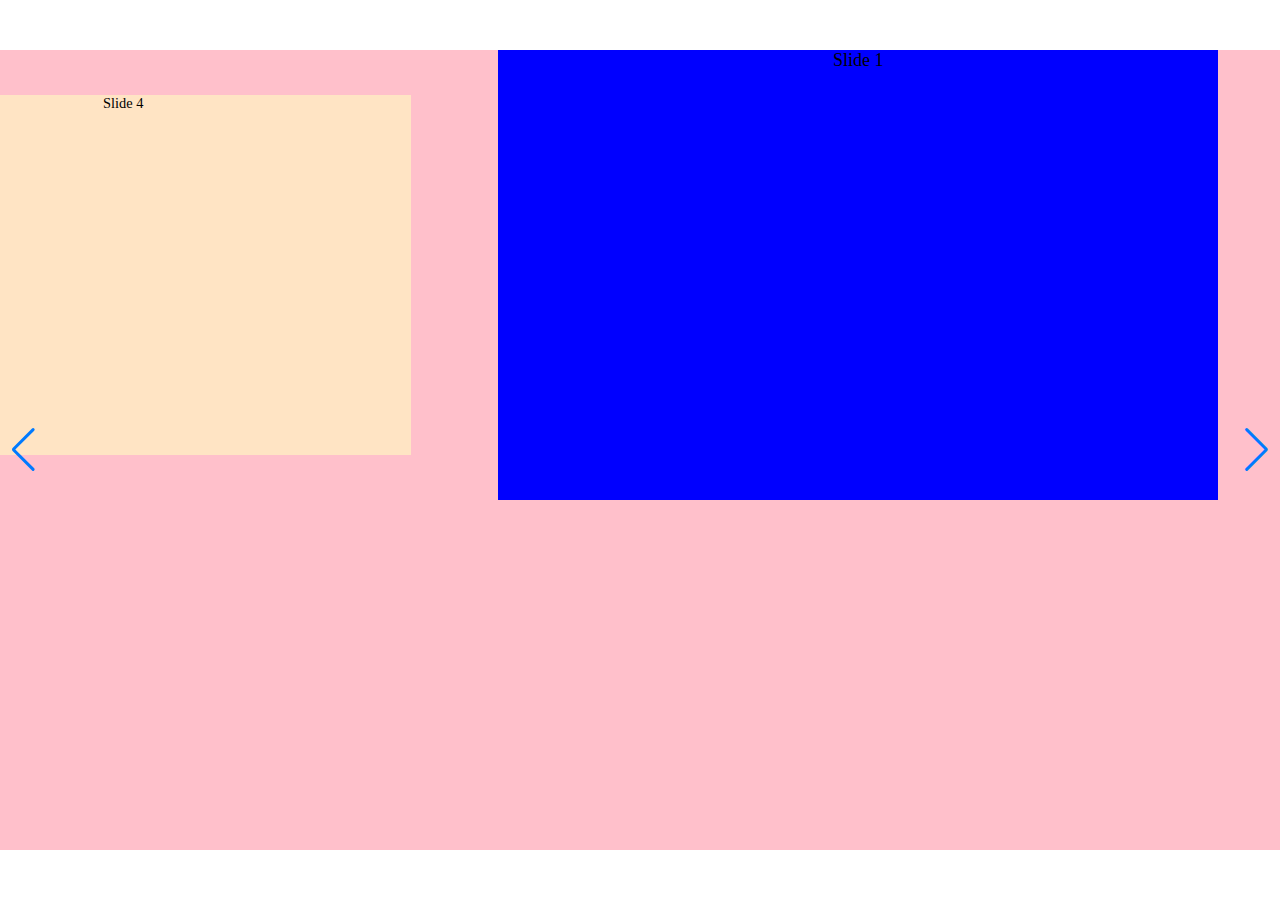
<file: swiper.html>
<!DOCTYPE html>
<html lang="en">

<head>
    <meta charset="UTF-8">
    <meta name="viewport" content="width=device-width, initial-scale=1.0">
    <title>Document</title>

    <style>
        * {
            margin: 0;
            padding: 0;
        }
        
        .swiper-slide {
            text-align: center;
            font-size: 18px;
            background: #fff;
            /* Center slide text vertically */
            display: -webkit-box;
            display: -ms-flexbox;
            display: -webkit-flex;
            display: flex;
            -webkit-box-pack: center;
            -ms-flex-pack: center;
            -webkit-justify-content: center;
            justify-content: center;
            -webkit-box-align: center;
            -ms-flex-align: center;
            -webkit-align-items: center;
            align-items: center;
            transition: 300ms;
            transform: scale(0.8);
            width: 720px !important;
            height: 450px !important;
            background-color: blue;
            /* margin-left: 50px; */
        }
        
        .swiper-slide-active,
        .swiper-slide-duplicate-active {
            transform: scale(1);
            /* margin-left: -500px; */
        }
        
        .swiper-container {
            width: 100%;
            height: 100%;
            background-color: pink;
            margin-top: 50px;
            position: relative;
        }
        
        .swiperBox {
            width: 100%;
            height: 800px;
            background-color: aqua;
            /* overflow: hidden; */
        }
        
        .swiper-slide-prev {
            position: absolute;
            margin-left: -40px;
            background-color: bisque;
        }
        
        .swiper-slide-next {
            position: absolute;
            margin-left: 0;
            background-color: blueviolet !important;
        }
    </style>

    <link rel="stylesheet" href="./swiper/swiper-bundle.min.css">
</head>

<body>
    <!-- Swiper -->
    <div class="swiperBox">
        <div class="swiper-container">
            <div class="swiper-wrapper">
                <div class="swiper-slide">Slide 1</div>
                <div class="swiper-slide">Slide 2</div>
                <div class="swiper-slide">Slide 3</div>
                <div class="swiper-slide">Slide 4</div>
            </div>
            <div class="swiper-button-next"></div>
            <div class="swiper-button-prev"></div>
        </div>
    </div>
</body>

</html>
<script src="./swiper/swiper-bundle.min.js"></script>
<script>
    var swiper = new Swiper('.swiper-container', {
        slidesPerView: 2.05,
        spaceBetween: 15,
        centeredSlides: true,
        loop: true,
        navigation: {
            nextEl: ".swiper-button-next",
            prevEl: ".swiper-button-prev",
        },
    });
</script>
</file>
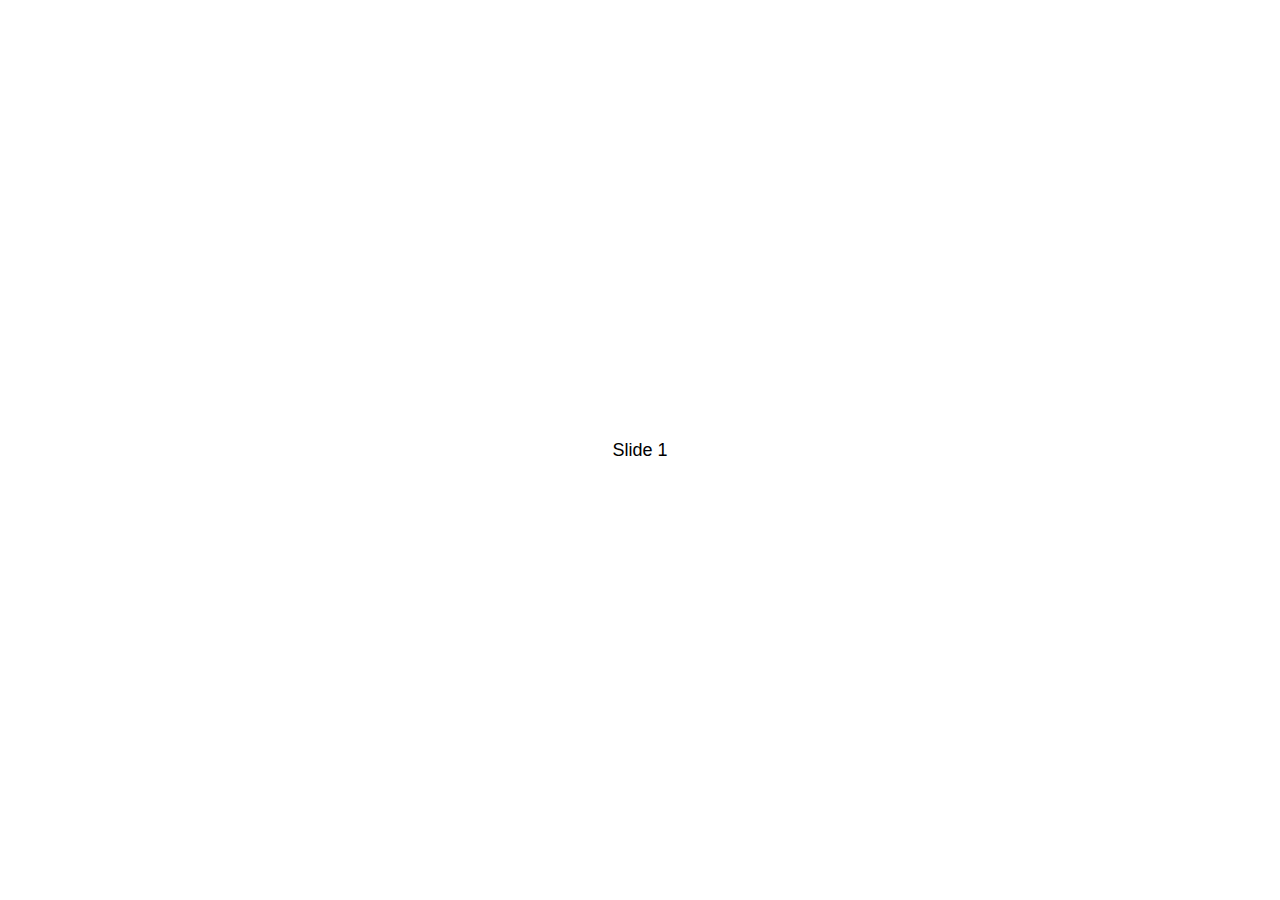
<file: swiper/demo/010-default.html>
<!DOCTYPE html>
<html lang="en">

<head>
  <meta charset="utf-8" />
  <title>Swiper demo</title>
  <meta name="viewport" content="width=device-width, initial-scale=1, minimum-scale=1, maximum-scale=1" />
  <!-- Link Swiper's CSS -->
  <link rel="stylesheet" href="../swiper-bundle.min.css" />

  <!-- Demo styles -->
  <style>
    html,
    body {
      position: relative;
      height: 100%;
    }

    body {
      background: #eee;
      font-family: Helvetica Neue, Helvetica, Arial, sans-serif;
      font-size: 14px;
      color: #000;
      margin: 0;
      padding: 0;
    }

    .swiper {
      width: 100%;
      height: 100%;
    }

    .swiper-slide {
      text-align: center;
      font-size: 18px;
      background: #fff;
      display: flex;
      justify-content: center;
      align-items: center;
    }

    .swiper-slide img {
      display: block;
      width: 100%;
      height: 100%;
      object-fit: cover;
    }
  </style>
</head>

<body>
  <!-- Swiper -->
  <div class="swiper mySwiper">
    <div class="swiper-wrapper">
      <div class="swiper-slide">Slide 1</div>
      <div class="swiper-slide">Slide 2</div>
      <div class="swiper-slide">Slide 3</div>
      <div class="swiper-slide">Slide 4</div>
      <div class="swiper-slide">Slide 5</div>
      <div class="swiper-slide">Slide 6</div>
      <div class="swiper-slide">Slide 7</div>
      <div class="swiper-slide">Slide 8</div>
      <div class="swiper-slide">Slide 9</div>
    </div>
  </div>

  <!-- Swiper JS -->
  <script src="../swiper-bundle.min.js"></script>

  <!-- Initialize Swiper -->
  <script>
    var swiper = new Swiper(".mySwiper", {});
  </script>
</body>

</html>
</file>
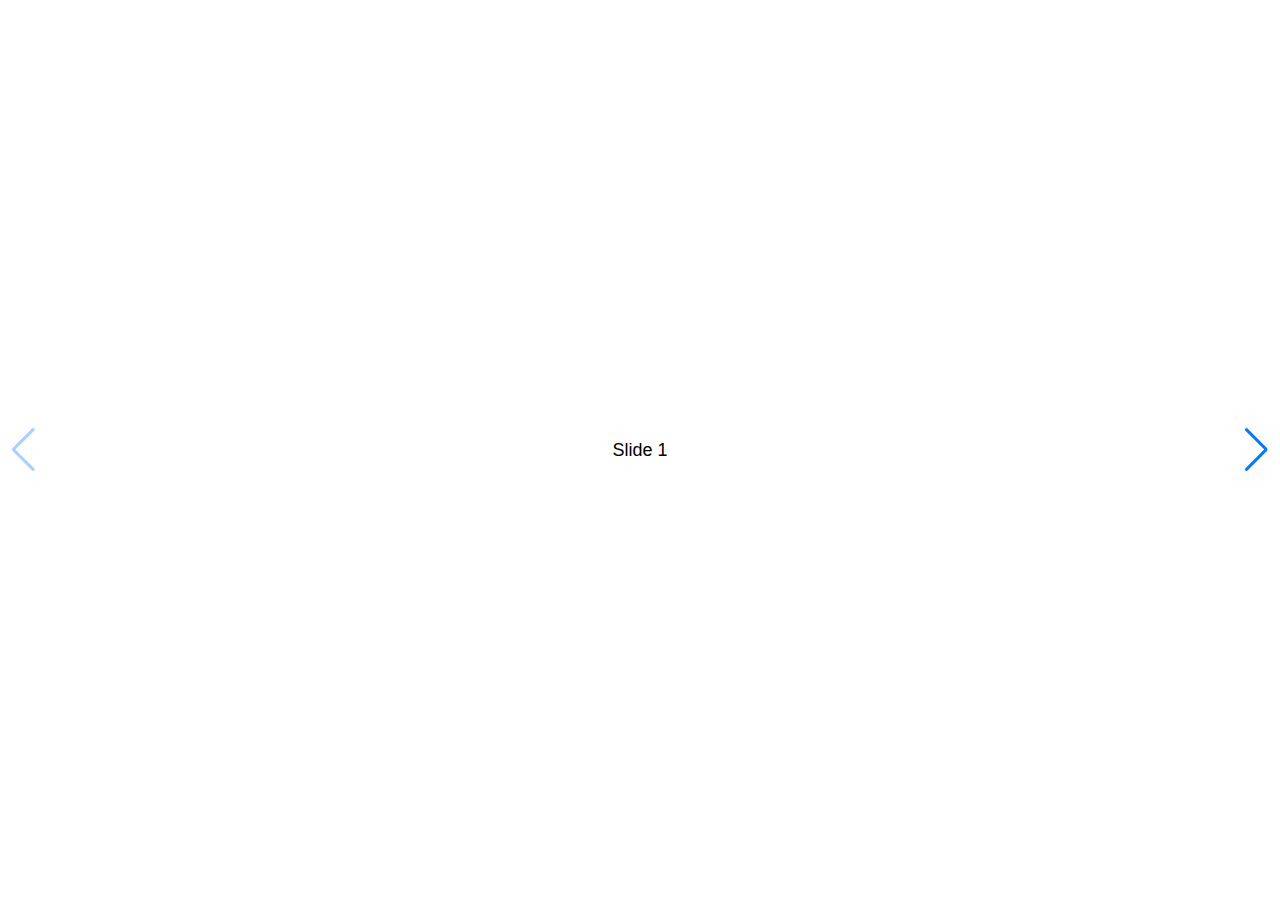
<file: swiper/demo/020-navigation.html>
<!DOCTYPE html>
<html lang="en">

<head>
  <meta charset="utf-8" />
  <title>Swiper demo</title>
  <meta name="viewport" content="width=device-width, initial-scale=1, minimum-scale=1, maximum-scale=1" />
  <!-- Link Swiper's CSS -->
  <link rel="stylesheet" href="../swiper-bundle.min.css" />

  <!-- Demo styles -->
  <style>
    html,
    body {
      position: relative;
      height: 100%;
    }

    body {
      background: #eee;
      font-family: Helvetica Neue, Helvetica, Arial, sans-serif;
      font-size: 14px;
      color: #000;
      margin: 0;
      padding: 0;
    }

    .swiper {
      width: 100%;
      height: 100%;
    }

    .swiper-slide {
      text-align: center;
      font-size: 18px;
      background: #fff;
      display: flex;
      justify-content: center;
      align-items: center;
    }

    .swiper-slide img {
      display: block;
      width: 100%;
      height: 100%;
      object-fit: cover;
    }
  </style>
</head>

<body>
  <!-- Swiper -->
  <div class="swiper mySwiper">
    <div class="swiper-wrapper">
      <div class="swiper-slide">Slide 1</div>
      <div class="swiper-slide">Slide 2</div>
      <div class="swiper-slide">Slide 3</div>
      <div class="swiper-slide">Slide 4</div>
      <div class="swiper-slide">Slide 5</div>
      <div class="swiper-slide">Slide 6</div>
      <div class="swiper-slide">Slide 7</div>
      <div class="swiper-slide">Slide 8</div>
      <div class="swiper-slide">Slide 9</div>
    </div>
    <div class="swiper-button-next"></div>
    <div class="swiper-button-prev"></div>
  </div>

  <!-- Swiper JS -->
  <script src="../swiper-bundle.min.js"></script>

  <!-- Initialize Swiper -->
  <script>
    var swiper = new Swiper(".mySwiper", {
      navigation: {
        nextEl: ".swiper-button-next",
        prevEl: ".swiper-button-prev",
      },
    });
  </script>
</body>

</html>
</file>
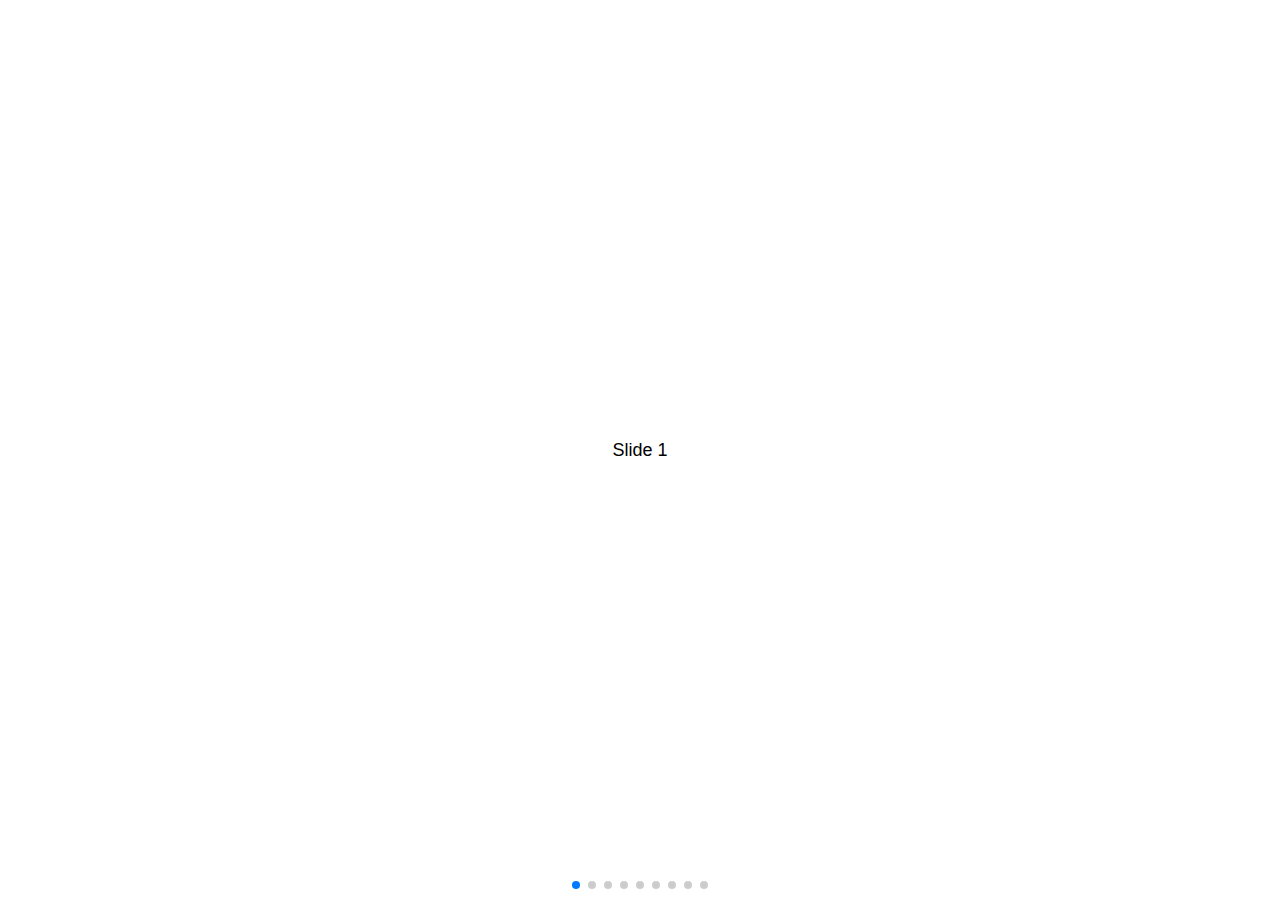
<file: swiper/demo/030-pagination.html>
<!DOCTYPE html>
<html lang="en">

<head>
  <meta charset="utf-8" />
  <title>Swiper demo</title>
  <meta name="viewport" content="width=device-width, initial-scale=1, minimum-scale=1, maximum-scale=1" />
  <!-- Link Swiper's CSS -->
  <link rel="stylesheet" href="../swiper-bundle.min.css" />

  <!-- Demo styles -->
  <style>
    html,
    body {
      position: relative;
      height: 100%;
    }

    body {
      background: #eee;
      font-family: Helvetica Neue, Helvetica, Arial, sans-serif;
      font-size: 14px;
      color: #000;
      margin: 0;
      padding: 0;
    }

    .swiper {
      width: 100%;
      height: 100%;
    }

    .swiper-slide {
      text-align: center;
      font-size: 18px;
      background: #fff;
      display: flex;
      justify-content: center;
      align-items: center;
    }

    .swiper-slide img {
      display: block;
      width: 100%;
      height: 100%;
      object-fit: cover;
    }
  </style>
</head>

<body>
  <!-- Swiper -->
  <div class="swiper mySwiper">
    <div class="swiper-wrapper">
      <div class="swiper-slide">Slide 1</div>
      <div class="swiper-slide">Slide 2</div>
      <div class="swiper-slide">Slide 3</div>
      <div class="swiper-slide">Slide 4</div>
      <div class="swiper-slide">Slide 5</div>
      <div class="swiper-slide">Slide 6</div>
      <div class="swiper-slide">Slide 7</div>
      <div class="swiper-slide">Slide 8</div>
      <div class="swiper-slide">Slide 9</div>
    </div>
    <div class="swiper-pagination"></div>
  </div>

  <!-- Swiper JS -->
  <script src="../swiper-bundle.min.js"></script>

  <!-- Initialize Swiper -->
  <script>
    var swiper = new Swiper(".mySwiper", {
      pagination: {
        el: ".swiper-pagination",
      },
    });
  </script>
</body>

</html>
</file>
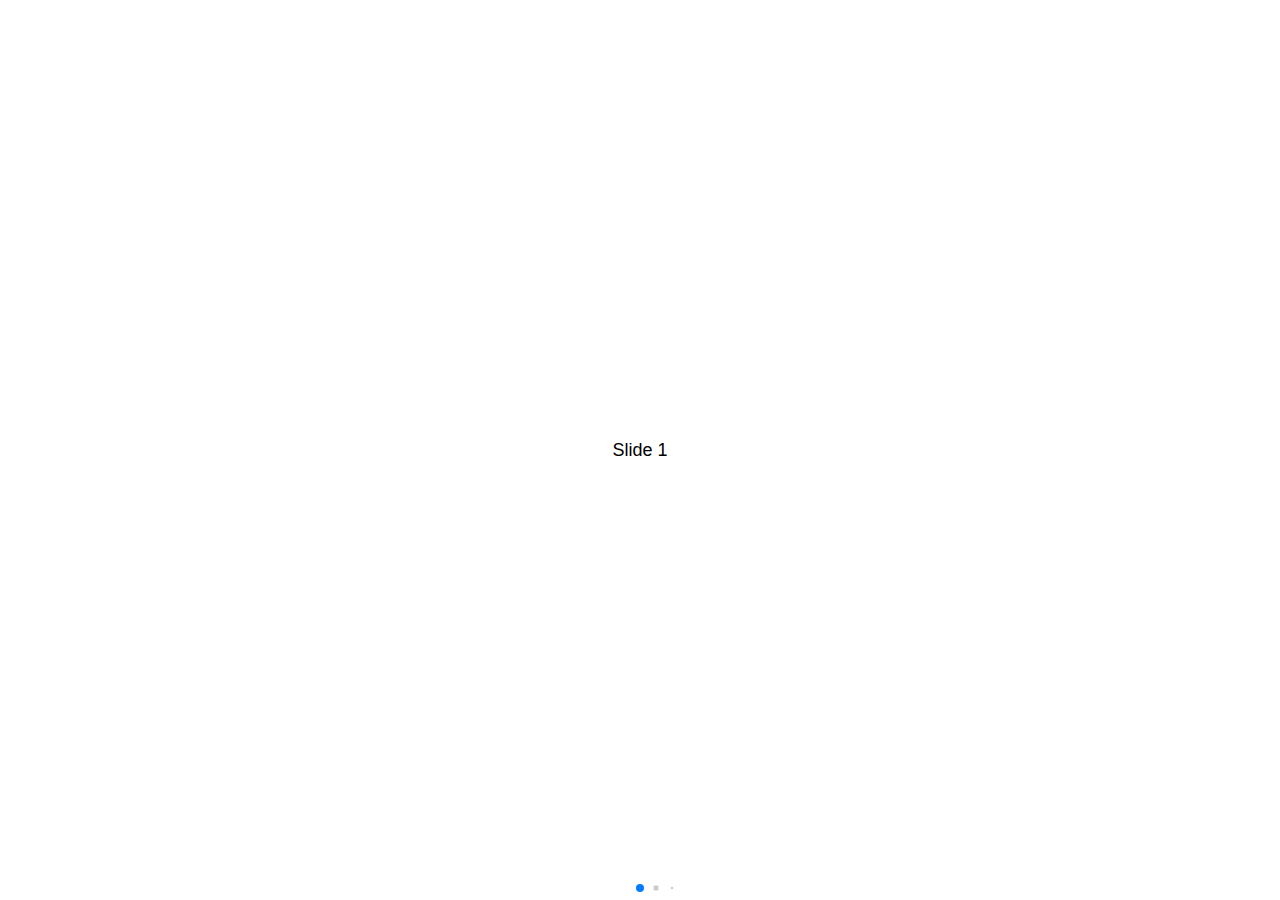
<file: swiper/demo/040-pagination-dynamic.html>
<!DOCTYPE html>
<html lang="en">

<head>
  <meta charset="utf-8" />
  <title>Swiper demo</title>
  <meta name="viewport" content="width=device-width, initial-scale=1, minimum-scale=1, maximum-scale=1" />
  <!-- Link Swiper's CSS -->
  <link rel="stylesheet" href="../swiper-bundle.min.css" />

  <!-- Demo styles -->
  <style>
    html,
    body {
      position: relative;
      height: 100%;
    }

    body {
      background: #eee;
      font-family: Helvetica Neue, Helvetica, Arial, sans-serif;
      font-size: 14px;
      color: #000;
      margin: 0;
      padding: 0;
    }

    .swiper {
      width: 100%;
      height: 100%;
    }

    .swiper-slide {
      text-align: center;
      font-size: 18px;
      background: #fff;
      display: flex;
      justify-content: center;
      align-items: center;
    }

    .swiper-slide img {
      display: block;
      width: 100%;
      height: 100%;
      object-fit: cover;
    }
  </style>
</head>

<body>
  <!-- Swiper -->
  <div class="swiper mySwiper">
    <div class="swiper-wrapper">
      <div class="swiper-slide">Slide 1</div>
      <div class="swiper-slide">Slide 2</div>
      <div class="swiper-slide">Slide 3</div>
      <div class="swiper-slide">Slide 4</div>
      <div class="swiper-slide">Slide 5</div>
      <div class="swiper-slide">Slide 6</div>
      <div class="swiper-slide">Slide 7</div>
      <div class="swiper-slide">Slide 8</div>
      <div class="swiper-slide">Slide 9</div>
    </div>
    <div class="swiper-pagination"></div>
  </div>

  <!-- Swiper JS -->
  <script src="../swiper-bundle.min.js"></script>

  <!-- Initialize Swiper -->
  <script>
    var swiper = new Swiper(".mySwiper", {
      pagination: {
        el: ".swiper-pagination",
        dynamicBullets: true,
      },
    });
  </script>
</body>

</html>
</file>
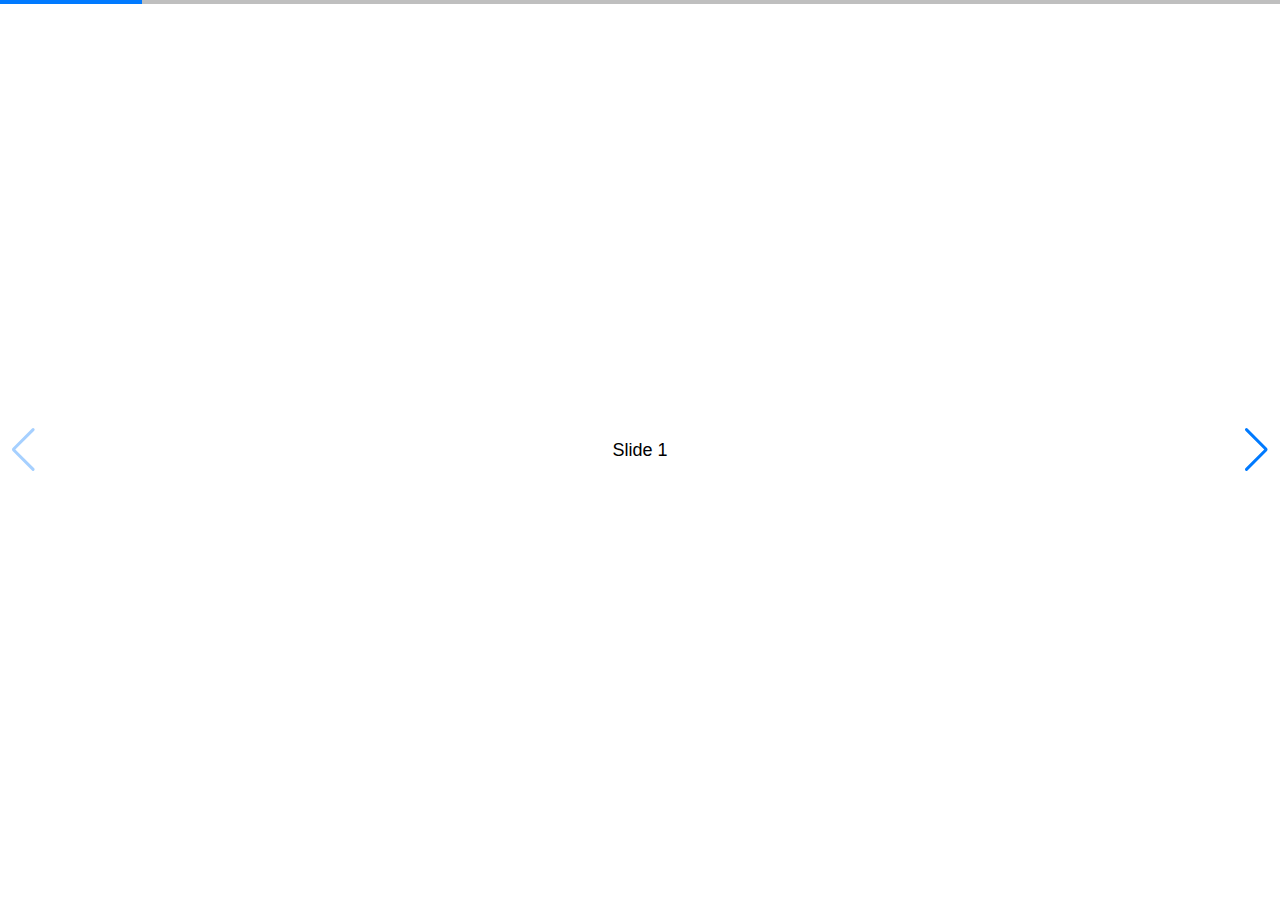
<file: swiper/demo/050-pagination-progress.html>
<!DOCTYPE html>
<html lang="en">

<head>
  <meta charset="utf-8" />
  <title>Swiper demo</title>
  <meta name="viewport" content="width=device-width, initial-scale=1, minimum-scale=1, maximum-scale=1" />
  <!-- Link Swiper's CSS -->
  <link rel="stylesheet" href="../swiper-bundle.min.css" />

  <!-- Demo styles -->
  <style>
    html,
    body {
      position: relative;
      height: 100%;
    }

    body {
      background: #eee;
      font-family: Helvetica Neue, Helvetica, Arial, sans-serif;
      font-size: 14px;
      color: #000;
      margin: 0;
      padding: 0;
    }

    .swiper {
      width: 100%;
      height: 100%;
    }

    .swiper-slide {
      text-align: center;
      font-size: 18px;
      background: #fff;
      display: flex;
      justify-content: center;
      align-items: center;
    }

    .swiper-slide img {
      display: block;
      width: 100%;
      height: 100%;
      object-fit: cover;
    }
  </style>
</head>

<body>
  <!-- Swiper -->
  <div class="swiper mySwiper">
    <div class="swiper-wrapper">
      <div class="swiper-slide">Slide 1</div>
      <div class="swiper-slide">Slide 2</div>
      <div class="swiper-slide">Slide 3</div>
      <div class="swiper-slide">Slide 4</div>
      <div class="swiper-slide">Slide 5</div>
      <div class="swiper-slide">Slide 6</div>
      <div class="swiper-slide">Slide 7</div>
      <div class="swiper-slide">Slide 8</div>
      <div class="swiper-slide">Slide 9</div>
    </div>
    <div class="swiper-button-next"></div>
    <div class="swiper-button-prev"></div>
    <div class="swiper-pagination"></div>
  </div>

  <!-- Swiper JS -->
  <script src="../swiper-bundle.min.js"></script>

  <!-- Initialize Swiper -->
  <script>
    var swiper = new Swiper(".mySwiper", {
      pagination: {
        el: ".swiper-pagination",
        type: "progressbar",
      },
      navigation: {
        nextEl: ".swiper-button-next",
        prevEl: ".swiper-button-prev",
      },
    });
  </script>
</body>

</html>
</file>
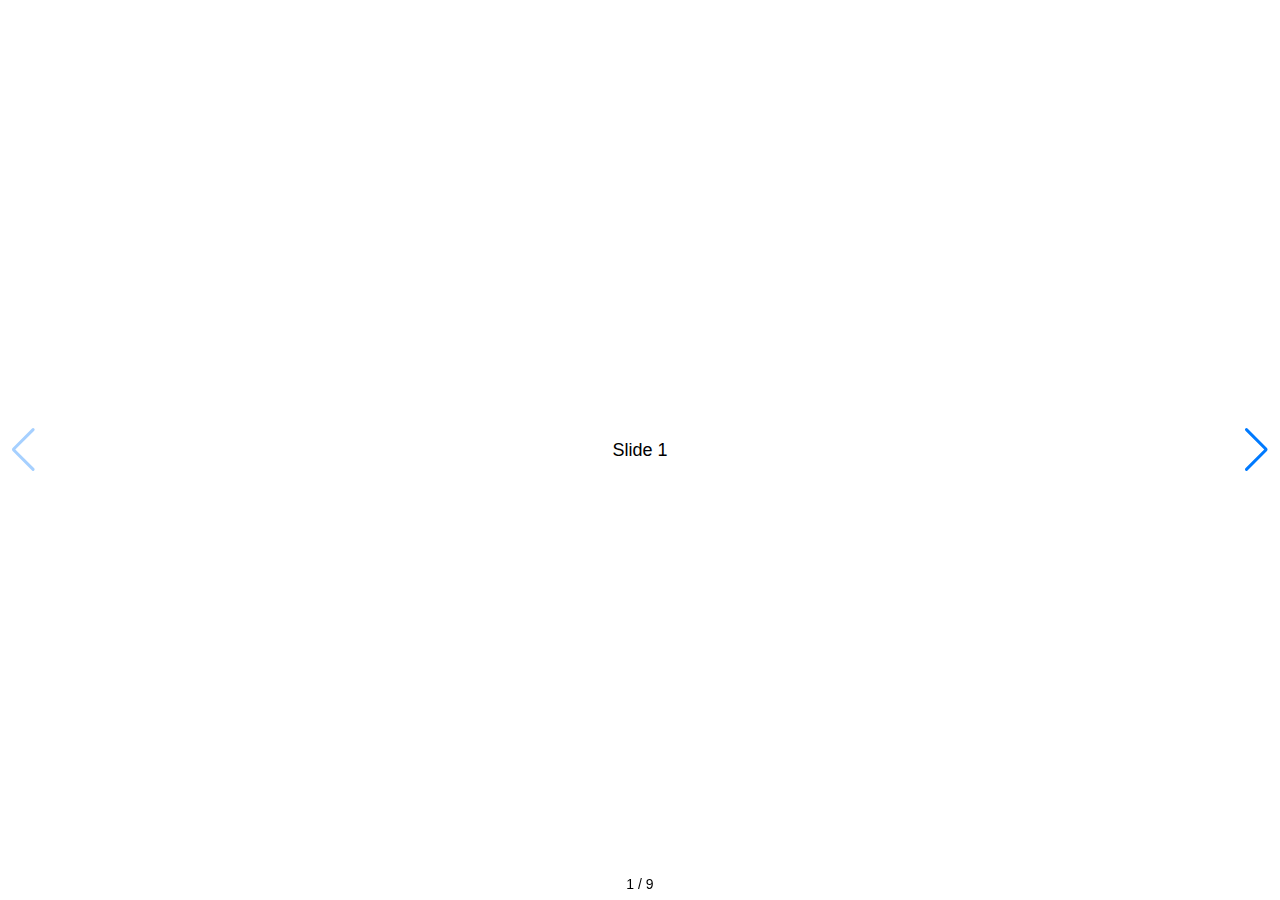
<file: swiper/demo/060-pagination-fraction.html>
<!DOCTYPE html>
<html lang="en">

<head>
  <meta charset="utf-8" />
  <title>Swiper demo</title>
  <meta name="viewport" content="width=device-width, initial-scale=1, minimum-scale=1, maximum-scale=1" />
  <!-- Link Swiper's CSS -->
  <link rel="stylesheet" href="../swiper-bundle.min.css" />

  <!-- Demo styles -->
  <style>
    html,
    body {
      position: relative;
      height: 100%;
    }

    body {
      background: #eee;
      font-family: Helvetica Neue, Helvetica, Arial, sans-serif;
      font-size: 14px;
      color: #000;
      margin: 0;
      padding: 0;
    }

    .swiper {
      width: 100%;
      height: 100%;
    }

    .swiper-slide {
      text-align: center;
      font-size: 18px;
      background: #fff;
      display: flex;
      justify-content: center;
      align-items: center;
    }

    .swiper-slide img {
      display: block;
      width: 100%;
      height: 100%;
      object-fit: cover;
    }
  </style>
</head>

<body>
  <!-- Swiper -->
  <div class="swiper mySwiper">
    <div class="swiper-wrapper">
      <div class="swiper-slide">Slide 1</div>
      <div class="swiper-slide">Slide 2</div>
      <div class="swiper-slide">Slide 3</div>
      <div class="swiper-slide">Slide 4</div>
      <div class="swiper-slide">Slide 5</div>
      <div class="swiper-slide">Slide 6</div>
      <div class="swiper-slide">Slide 7</div>
      <div class="swiper-slide">Slide 8</div>
      <div class="swiper-slide">Slide 9</div>
    </div>
    <div class="swiper-button-next"></div>
    <div class="swiper-button-prev"></div>
    <div class="swiper-pagination"></div>
  </div>

  <!-- Swiper JS -->
  <script src="../swiper-bundle.min.js"></script>

  <!-- Initialize Swiper -->
  <script>
    var swiper = new Swiper(".mySwiper", {
      pagination: {
        el: ".swiper-pagination",
        type: "fraction",
      },
      navigation: {
        nextEl: ".swiper-button-next",
        prevEl: ".swiper-button-prev",
      },
    });
  </script>
</body>

</html>
</file>
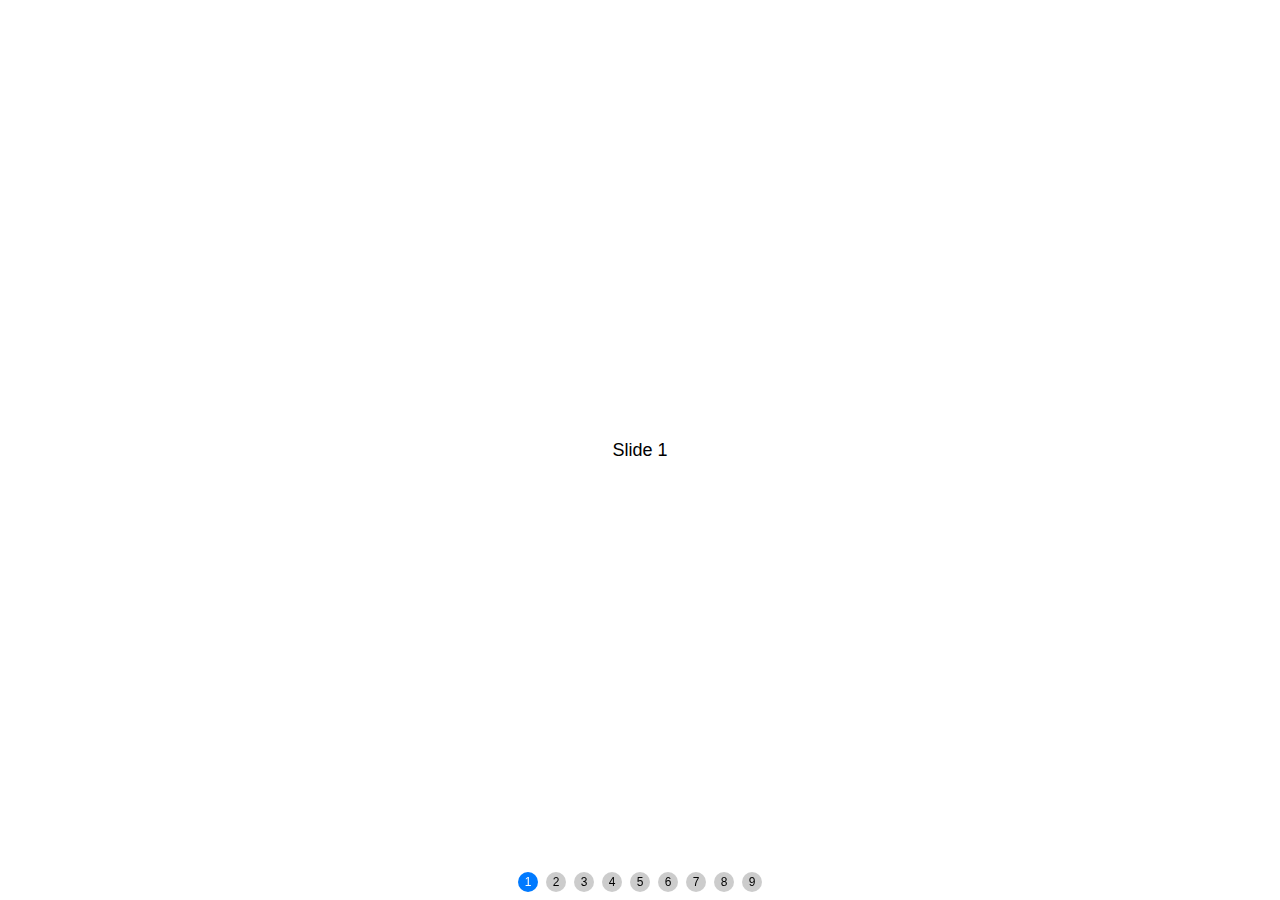
<file: swiper/demo/070-pagination-custom.html>
<!DOCTYPE html>
<html lang="en">

<head>
  <meta charset="utf-8" />
  <title>Swiper demo</title>
  <meta name="viewport" content="width=device-width, initial-scale=1, minimum-scale=1, maximum-scale=1" />
  <!-- Link Swiper's CSS -->
  <link rel="stylesheet" href="../swiper-bundle.min.css" />

  <!-- Demo styles -->
  <style>
    html,
    body {
      position: relative;
      height: 100%;
    }

    body {
      background: #eee;
      font-family: Helvetica Neue, Helvetica, Arial, sans-serif;
      font-size: 14px;
      color: #000;
      margin: 0;
      padding: 0;
    }

    .swiper {
      width: 100%;
      height: 100%;
    }

    .swiper-slide {
      text-align: center;
      font-size: 18px;
      background: #fff;
      display: flex;
      justify-content: center;
      align-items: center;
    }

    .swiper-slide img {
      display: block;
      width: 100%;
      height: 100%;
      object-fit: cover;
    }

    .swiper-pagination-bullet {
      width: 20px;
      height: 20px;
      text-align: center;
      line-height: 20px;
      font-size: 12px;
      color: #000;
      opacity: 1;
      background: rgba(0, 0, 0, 0.2);
    }

    .swiper-pagination-bullet-active {
      color: #fff;
      background: #007aff;
    }
  </style>
</head>

<body>
  <!-- Swiper -->
  <div class="swiper mySwiper">
    <div class="swiper-wrapper">
      <div class="swiper-slide">Slide 1</div>
      <div class="swiper-slide">Slide 2</div>
      <div class="swiper-slide">Slide 3</div>
      <div class="swiper-slide">Slide 4</div>
      <div class="swiper-slide">Slide 5</div>
      <div class="swiper-slide">Slide 6</div>
      <div class="swiper-slide">Slide 7</div>
      <div class="swiper-slide">Slide 8</div>
      <div class="swiper-slide">Slide 9</div>
    </div>
    <div class="swiper-pagination"></div>
  </div>

  <!-- Swiper JS -->
  <script src="../swiper-bundle.min.js"></script>

  <!-- Initialize Swiper -->
  <script>
    var swiper = new Swiper(".mySwiper", {
      pagination: {
        el: ".swiper-pagination",
        clickable: true,
        renderBullet: function (index, className) {
          return '<span class="' + className + '">' + (index + 1) + "</span>";
        },
      },
    });
  </script>
</body>

</html>
</file>
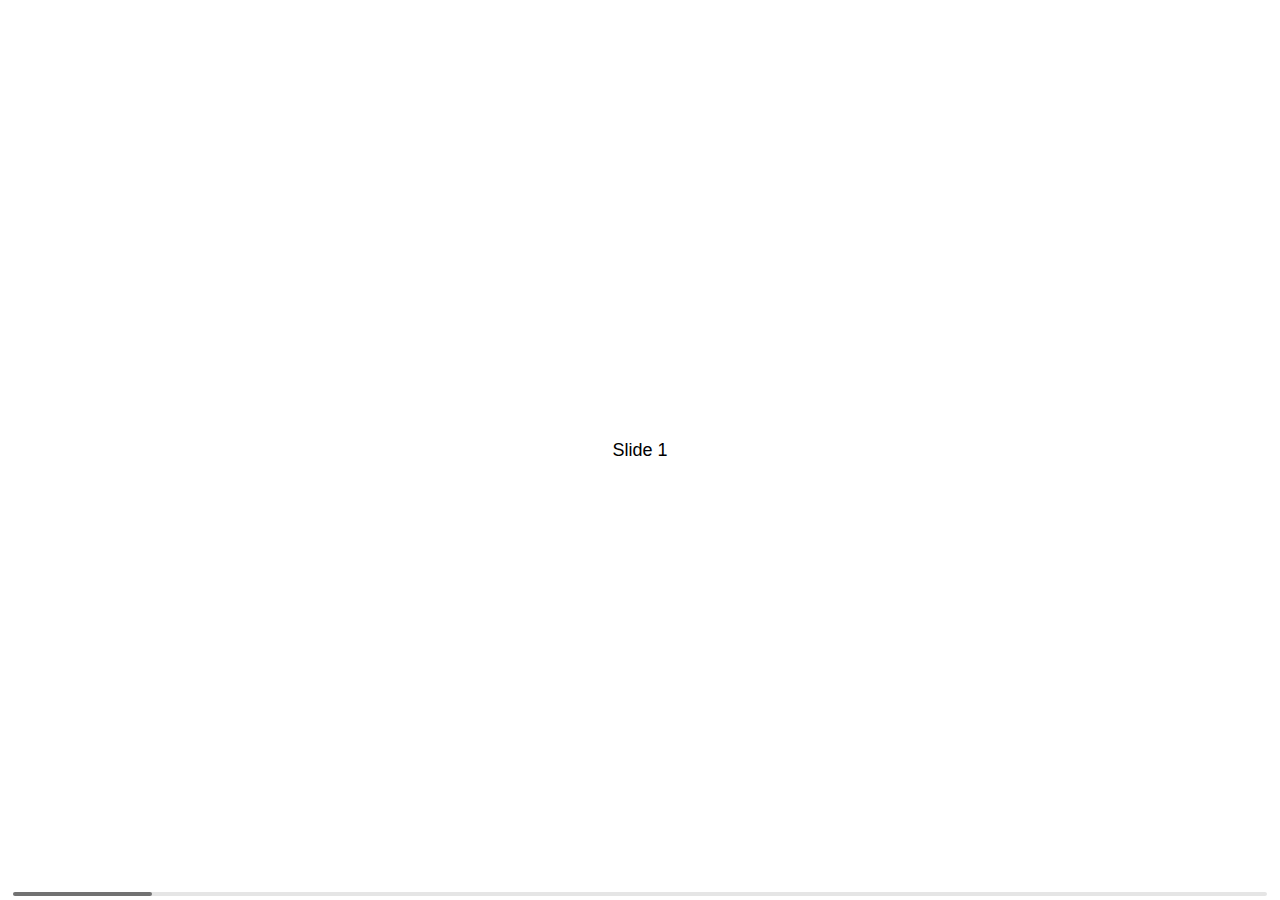
<file: swiper/demo/080-scrollbar.html>
<!DOCTYPE html>
<html lang="en">

<head>
  <meta charset="utf-8" />
  <title>Swiper demo</title>
  <meta name="viewport" content="width=device-width, initial-scale=1, minimum-scale=1, maximum-scale=1" />
  <!-- Link Swiper's CSS -->
  <link rel="stylesheet" href="../swiper-bundle.min.css" />

  <!-- Demo styles -->
  <style>
    html,
    body {
      position: relative;
      height: 100%;
    }

    body {
      background: #eee;
      font-family: Helvetica Neue, Helvetica, Arial, sans-serif;
      font-size: 14px;
      color: #000;
      margin: 0;
      padding: 0;
    }

    .swiper {
      width: 100%;
      height: 100%;
    }

    .swiper-slide {
      text-align: center;
      font-size: 18px;
      background: #fff;
      display: flex;
      justify-content: center;
      align-items: center;
    }

    .swiper-slide img {
      display: block;
      width: 100%;
      height: 100%;
      object-fit: cover;
    }
  </style>
</head>

<body>
  <!-- Swiper -->
  <div class="swiper mySwiper">
    <div class="swiper-wrapper">
      <div class="swiper-slide">Slide 1</div>
      <div class="swiper-slide">Slide 2</div>
      <div class="swiper-slide">Slide 3</div>
      <div class="swiper-slide">Slide 4</div>
      <div class="swiper-slide">Slide 5</div>
      <div class="swiper-slide">Slide 6</div>
      <div class="swiper-slide">Slide 7</div>
      <div class="swiper-slide">Slide 8</div>
      <div class="swiper-slide">Slide 9</div>
    </div>
    <div class="swiper-scrollbar"></div>
  </div>

  <!-- Swiper JS -->
  <script src="../swiper-bundle.min.js"></script>

  <!-- Initialize Swiper -->
  <script>
    var swiper = new Swiper(".mySwiper", {
      scrollbar: {
        el: ".swiper-scrollbar",
        hide: true,
      },
    });
  </script>
</body>

</html>
</file>
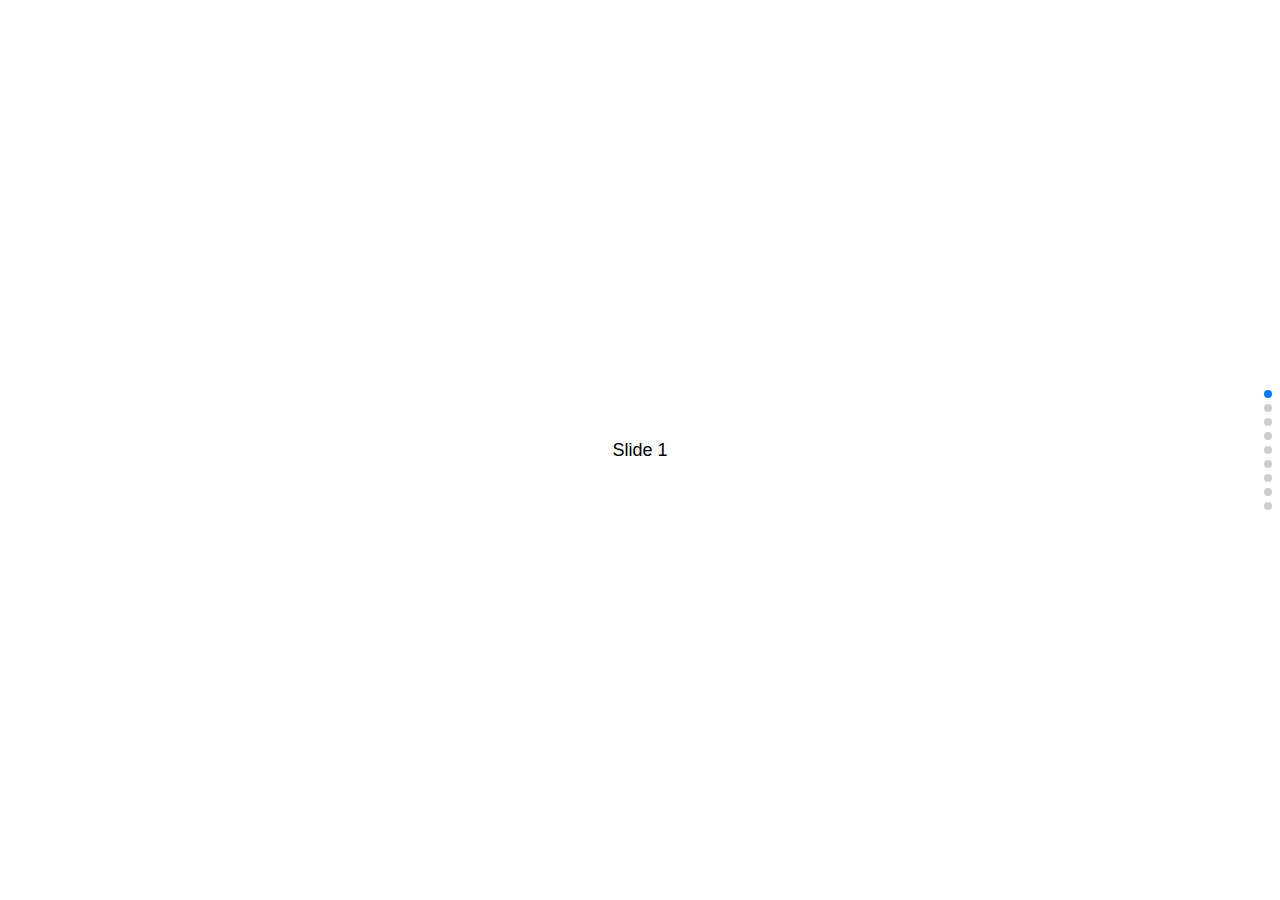
<file: swiper/demo/090-vertical.html>
<!DOCTYPE html>
<html lang="en">

<head>
  <meta charset="utf-8" />
  <title>Swiper demo</title>
  <meta name="viewport" content="width=device-width, initial-scale=1, minimum-scale=1, maximum-scale=1" />
  <!-- Link Swiper's CSS -->
  <link rel="stylesheet" href="../swiper-bundle.min.css" />

  <!-- Demo styles -->
  <style>
    html,
    body {
      position: relative;
      height: 100%;
    }

    body {
      background: #eee;
      font-family: Helvetica Neue, Helvetica, Arial, sans-serif;
      font-size: 14px;
      color: #000;
      margin: 0;
      padding: 0;
    }

    .swiper {
      width: 100%;
      height: 100%;
    }

    .swiper-slide {
      text-align: center;
      font-size: 18px;
      background: #fff;
      display: flex;
      justify-content: center;
      align-items: center;
    }

    .swiper-slide img {
      display: block;
      width: 100%;
      height: 100%;
      object-fit: cover;
    }
  </style>
</head>

<body>
  <!-- Swiper -->
  <div class="swiper mySwiper">
    <div class="swiper-wrapper">
      <div class="swiper-slide">Slide 1</div>
      <div class="swiper-slide">Slide 2</div>
      <div class="swiper-slide">Slide 3</div>
      <div class="swiper-slide">Slide 4</div>
      <div class="swiper-slide">Slide 5</div>
      <div class="swiper-slide">Slide 6</div>
      <div class="swiper-slide">Slide 7</div>
      <div class="swiper-slide">Slide 8</div>
      <div class="swiper-slide">Slide 9</div>
    </div>
    <div class="swiper-pagination"></div>
  </div>

  <!-- Swiper JS -->
  <script src="../swiper-bundle.min.js"></script>

  <!-- Initialize Swiper -->
  <script>
    var swiper = new Swiper(".mySwiper", {
      direction: "vertical",
      pagination: {
        el: ".swiper-pagination",
        clickable: true,
      },
    });
  </script>
</body>

</html>
</file>
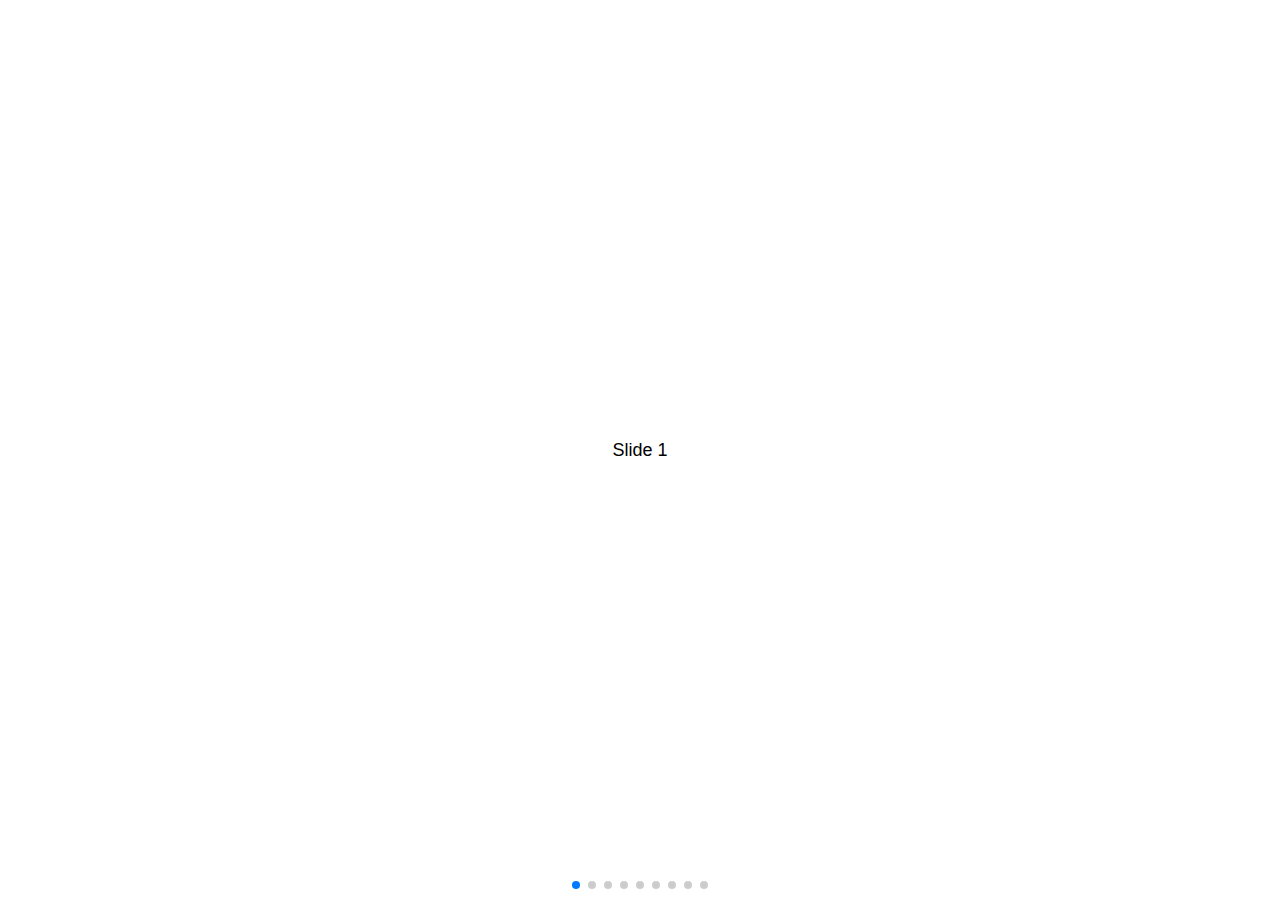
<file: swiper/demo/100-space-between.html>
<!DOCTYPE html>
<html lang="en">

<head>
  <meta charset="utf-8" />
  <title>Swiper demo</title>
  <meta name="viewport" content="width=device-width, initial-scale=1, minimum-scale=1, maximum-scale=1" />
  <!-- Link Swiper's CSS -->
  <link rel="stylesheet" href="../swiper-bundle.min.css" />

  <!-- Demo styles -->
  <style>
    html,
    body {
      position: relative;
      height: 100%;
    }

    body {
      background: #eee;
      font-family: Helvetica Neue, Helvetica, Arial, sans-serif;
      font-size: 14px;
      color: #000;
      margin: 0;
      padding: 0;
    }

    .swiper {
      width: 100%;
      height: 100%;
    }

    .swiper-slide {
      text-align: center;
      font-size: 18px;
      background: #fff;
      display: flex;
      justify-content: center;
      align-items: center;
    }

    .swiper-slide img {
      display: block;
      width: 100%;
      height: 100%;
      object-fit: cover;
    }
  </style>
</head>

<body>
  <!-- Swiper -->
  <div class="swiper mySwiper">
    <div class="swiper-wrapper">
      <div class="swiper-slide">Slide 1</div>
      <div class="swiper-slide">Slide 2</div>
      <div class="swiper-slide">Slide 3</div>
      <div class="swiper-slide">Slide 4</div>
      <div class="swiper-slide">Slide 5</div>
      <div class="swiper-slide">Slide 6</div>
      <div class="swiper-slide">Slide 7</div>
      <div class="swiper-slide">Slide 8</div>
      <div class="swiper-slide">Slide 9</div>
    </div>
    <div class="swiper-pagination"></div>
  </div>

  <!-- Swiper JS -->
  <script src="../swiper-bundle.min.js"></script>

  <!-- Initialize Swiper -->
  <script>
    var swiper = new Swiper(".mySwiper", {
      spaceBetween: 30,
      pagination: {
        el: ".swiper-pagination",
        clickable: true,
      },
    });
  </script>
</body>

</html>
</file>
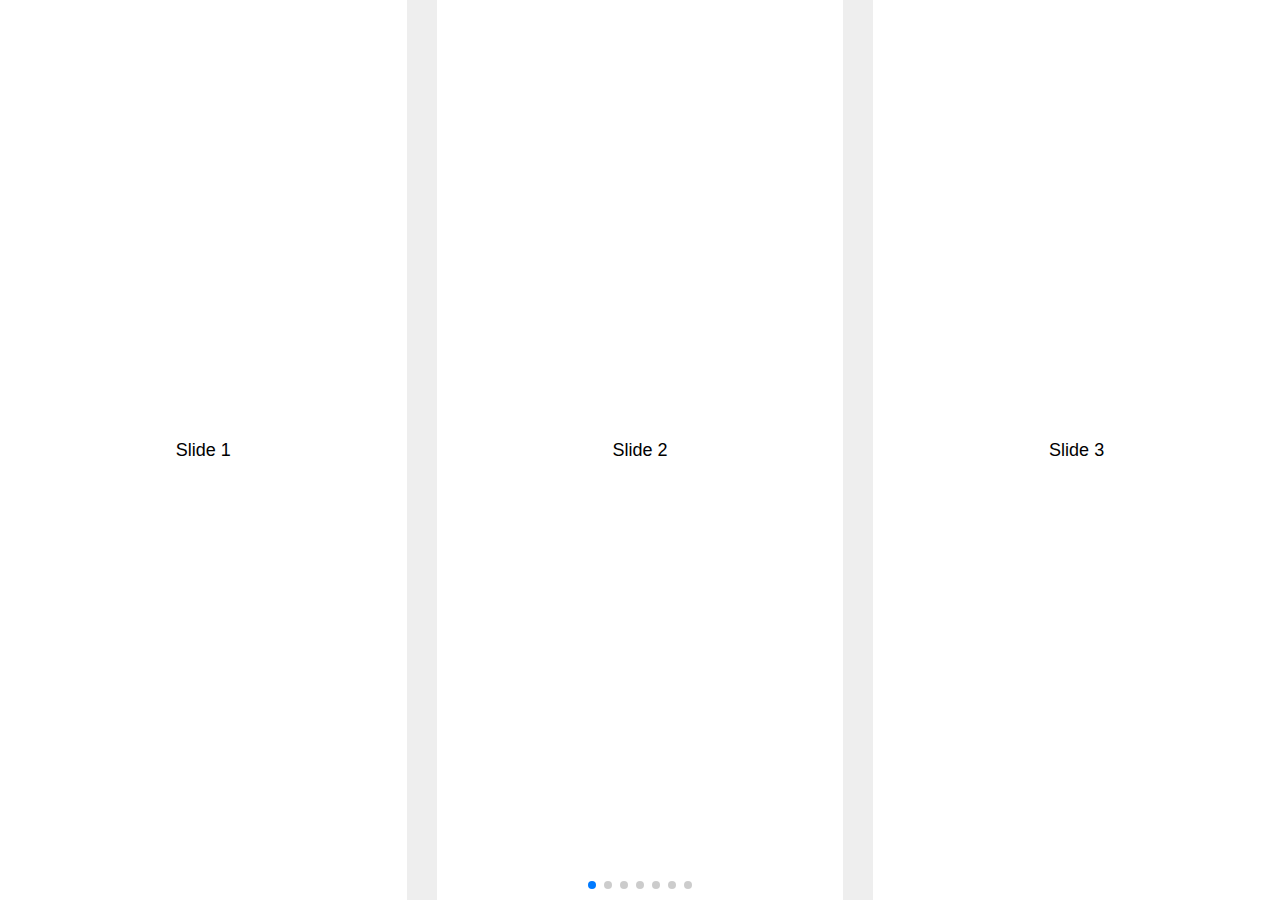
<file: swiper/demo/110-slides-per-view.html>
<!DOCTYPE html>
<html lang="en">

<head>
  <meta charset="utf-8" />
  <title>Swiper demo</title>
  <meta name="viewport" content="width=device-width, initial-scale=1, minimum-scale=1, maximum-scale=1" />
  <!-- Link Swiper's CSS -->
  <link rel="stylesheet" href="../swiper-bundle.min.css" />

  <!-- Demo styles -->
  <style>
    html,
    body {
      position: relative;
      height: 100%;
    }

    body {
      background: #eee;
      font-family: Helvetica Neue, Helvetica, Arial, sans-serif;
      font-size: 14px;
      color: #000;
      margin: 0;
      padding: 0;
    }

    .swiper {
      width: 100%;
      height: 100%;
    }

    .swiper-slide {
      text-align: center;
      font-size: 18px;
      background: #fff;
      display: flex;
      justify-content: center;
      align-items: center;
    }

    .swiper-slide img {
      display: block;
      width: 100%;
      height: 100%;
      object-fit: cover;
    }
  </style>
</head>

<body>
  <!-- Swiper -->
  <div class="swiper mySwiper">
    <div class="swiper-wrapper">
      <div class="swiper-slide">Slide 1</div>
      <div class="swiper-slide">Slide 2</div>
      <div class="swiper-slide">Slide 3</div>
      <div class="swiper-slide">Slide 4</div>
      <div class="swiper-slide">Slide 5</div>
      <div class="swiper-slide">Slide 6</div>
      <div class="swiper-slide">Slide 7</div>
      <div class="swiper-slide">Slide 8</div>
      <div class="swiper-slide">Slide 9</div>
    </div>
    <div class="swiper-pagination"></div>
  </div>

  <!-- Swiper JS -->
  <script src="../swiper-bundle.min.js"></script>

  <!-- Initialize Swiper -->
  <script>
    var swiper = new Swiper(".mySwiper", {
      slidesPerView: 3,
      spaceBetween: 30,
      pagination: {
        el: ".swiper-pagination",
        clickable: true,
      },
    });
  </script>
</body>

</html>
</file>
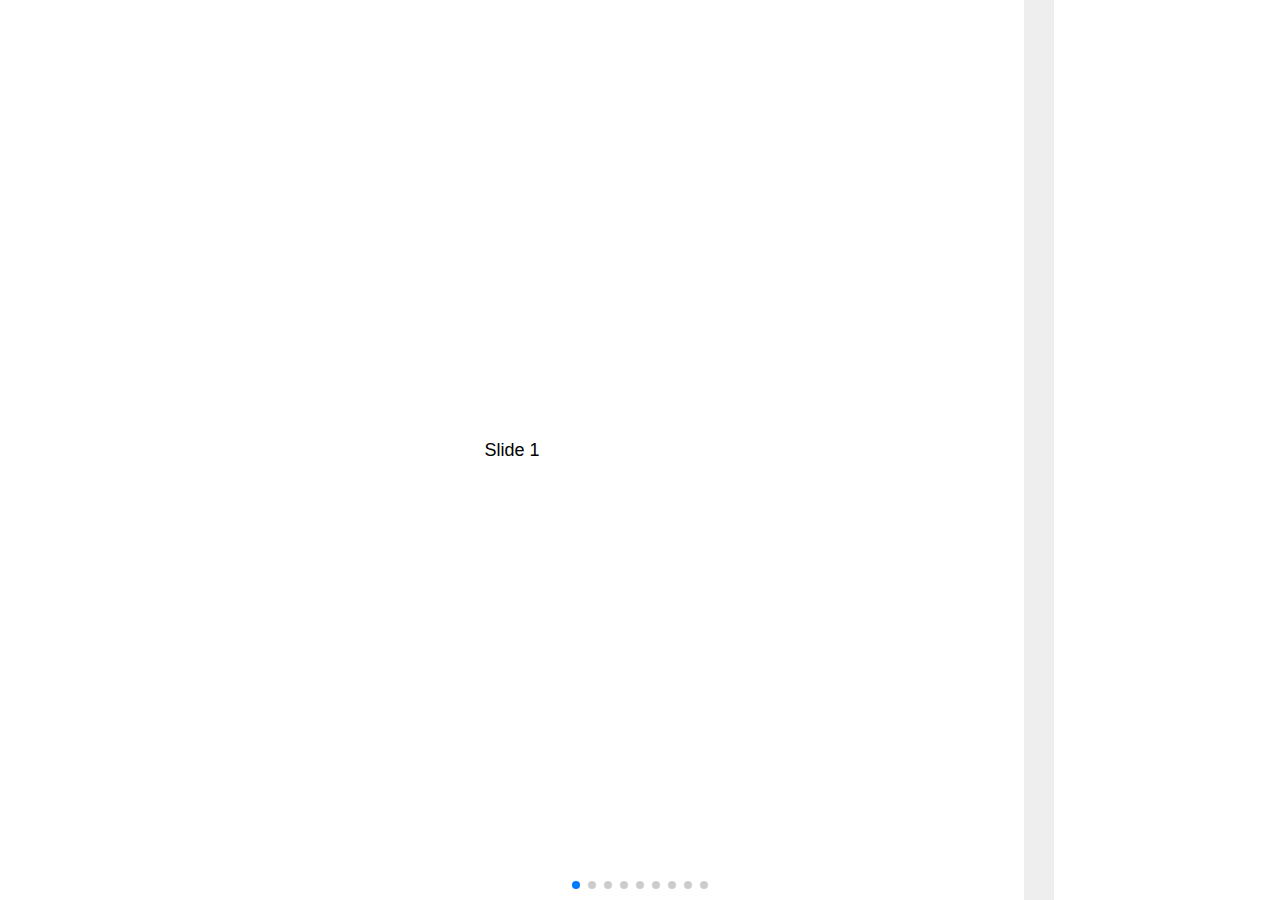
<file: swiper/demo/120-slides-per-view-auto.html>
<!DOCTYPE html>
<html lang="en">

<head>
  <meta charset="utf-8" />
  <title>Swiper demo</title>
  <meta name="viewport" content="width=device-width, initial-scale=1, minimum-scale=1, maximum-scale=1" />
  <!-- Link Swiper's CSS -->
  <link rel="stylesheet" href="../swiper-bundle.min.css" />

  <!-- Demo styles -->
  <style>
    html,
    body {
      position: relative;
      height: 100%;
    }

    body {
      background: #eee;
      font-family: Helvetica Neue, Helvetica, Arial, sans-serif;
      font-size: 14px;
      color: #000;
      margin: 0;
      padding: 0;
    }

    .swiper {
      width: 100%;
      height: 100%;
    }

    .swiper-slide {
      text-align: center;
      font-size: 18px;
      background: #fff;
      display: flex;
      justify-content: center;
      align-items: center;
    }

    .swiper-slide img {
      display: block;
      width: 100%;
      height: 100%;
      object-fit: cover;
    }

    .swiper-slide {
      width: 80%;
    }

    .swiper-slide:nth-child(2n) {
      width: 60%;
    }

    .swiper-slide:nth-child(3n) {
      width: 40%;
    }
  </style>
</head>

<body>
  <!-- Swiper -->
  <div class="swiper mySwiper">
    <div class="swiper-wrapper">
      <div class="swiper-slide">Slide 1</div>
      <div class="swiper-slide">Slide 2</div>
      <div class="swiper-slide">Slide 3</div>
      <div class="swiper-slide">Slide 4</div>
      <div class="swiper-slide">Slide 5</div>
      <div class="swiper-slide">Slide 6</div>
      <div class="swiper-slide">Slide 7</div>
      <div class="swiper-slide">Slide 8</div>
      <div class="swiper-slide">Slide 9</div>
    </div>
    <div class="swiper-pagination"></div>
  </div>

  <!-- Swiper JS -->
  <script src="../swiper-bundle.min.js"></script>

  <!-- Initialize Swiper -->
  <script>
    var swiper = new Swiper(".mySwiper", {
      slidesPerView: "auto",
      spaceBetween: 30,
      pagination: {
        el: ".swiper-pagination",
        clickable: true,
      },
    });
  </script>
</body>

</html>
</file>
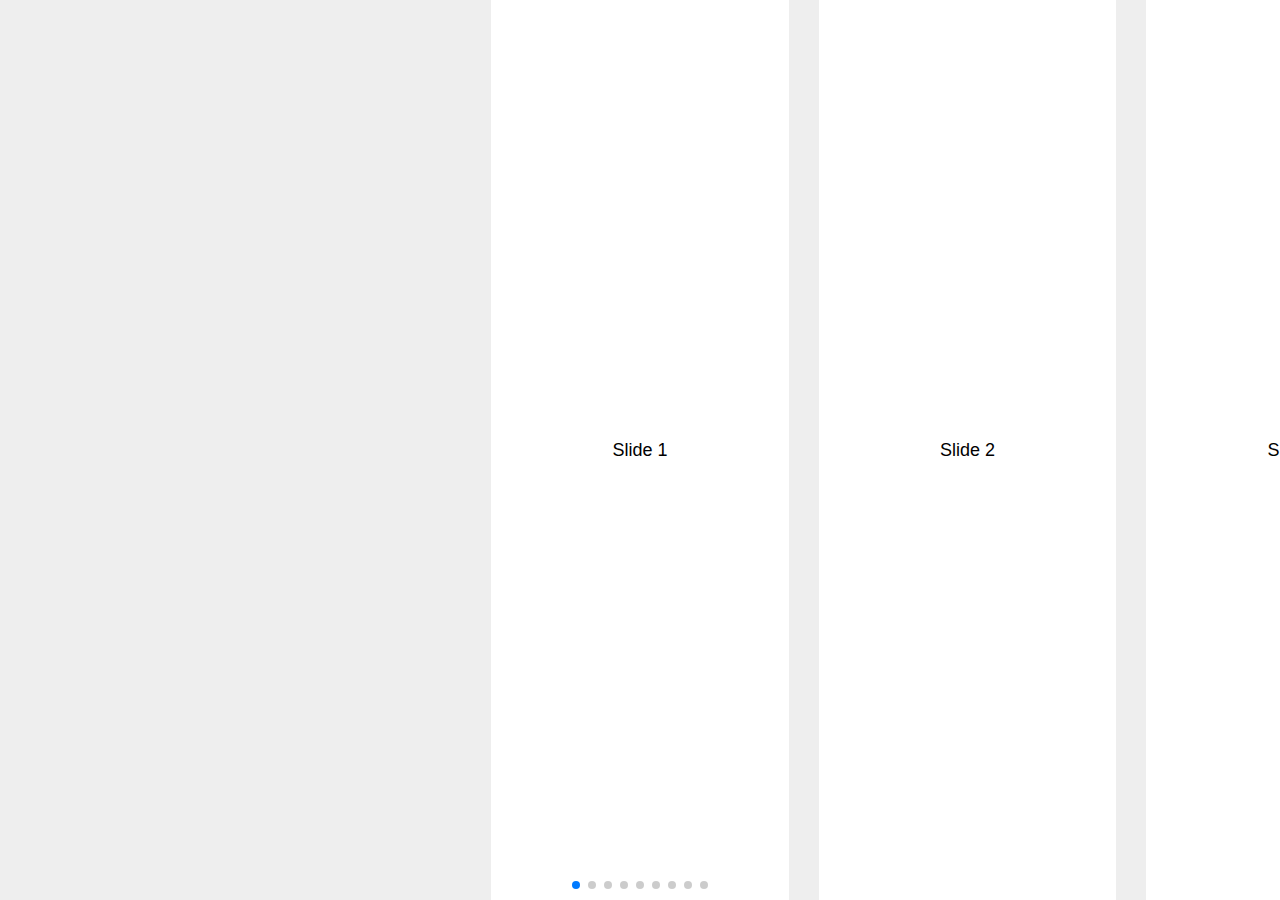
<file: swiper/demo/130-centered.html>
<!DOCTYPE html>
<html lang="en">

<head>
  <meta charset="utf-8" />
  <title>Swiper demo</title>
  <meta name="viewport" content="width=device-width, initial-scale=1, minimum-scale=1, maximum-scale=1" />
  <!-- Link Swiper's CSS -->
  <link rel="stylesheet" href="../swiper-bundle.min.css" />

  <!-- Demo styles -->
  <style>
    html,
    body {
      position: relative;
      height: 100%;
    }

    body {
      background: #eee;
      font-family: Helvetica Neue, Helvetica, Arial, sans-serif;
      font-size: 14px;
      color: #000;
      margin: 0;
      padding: 0;
    }

    .swiper {
      width: 100%;
      height: 100%;
    }

    .swiper-slide {
      text-align: center;
      font-size: 18px;
      background: #fff;
      display: flex;
      justify-content: center;
      align-items: center;
    }

    .swiper-slide img {
      display: block;
      width: 100%;
      height: 100%;
      object-fit: cover;
    }
  </style>
</head>

<body>
  <!-- Swiper -->
  <div class="swiper mySwiper">
    <div class="swiper-wrapper">
      <div class="swiper-slide">Slide 1</div>
      <div class="swiper-slide">Slide 2</div>
      <div class="swiper-slide">Slide 3</div>
      <div class="swiper-slide">Slide 4</div>
      <div class="swiper-slide">Slide 5</div>
      <div class="swiper-slide">Slide 6</div>
      <div class="swiper-slide">Slide 7</div>
      <div class="swiper-slide">Slide 8</div>
      <div class="swiper-slide">Slide 9</div>
    </div>
    <div class="swiper-pagination"></div>
  </div>

  <!-- Swiper JS -->
  <script src="../swiper-bundle.min.js"></script>

  <!-- Initialize Swiper -->
  <script>
    var swiper = new Swiper(".mySwiper", {
      slidesPerView: 4,
      spaceBetween: 30,
      centeredSlides: true,
      pagination: {
        el: ".swiper-pagination",
        clickable: true,
      },
    });
  </script>
</body>

</html>
</file>
